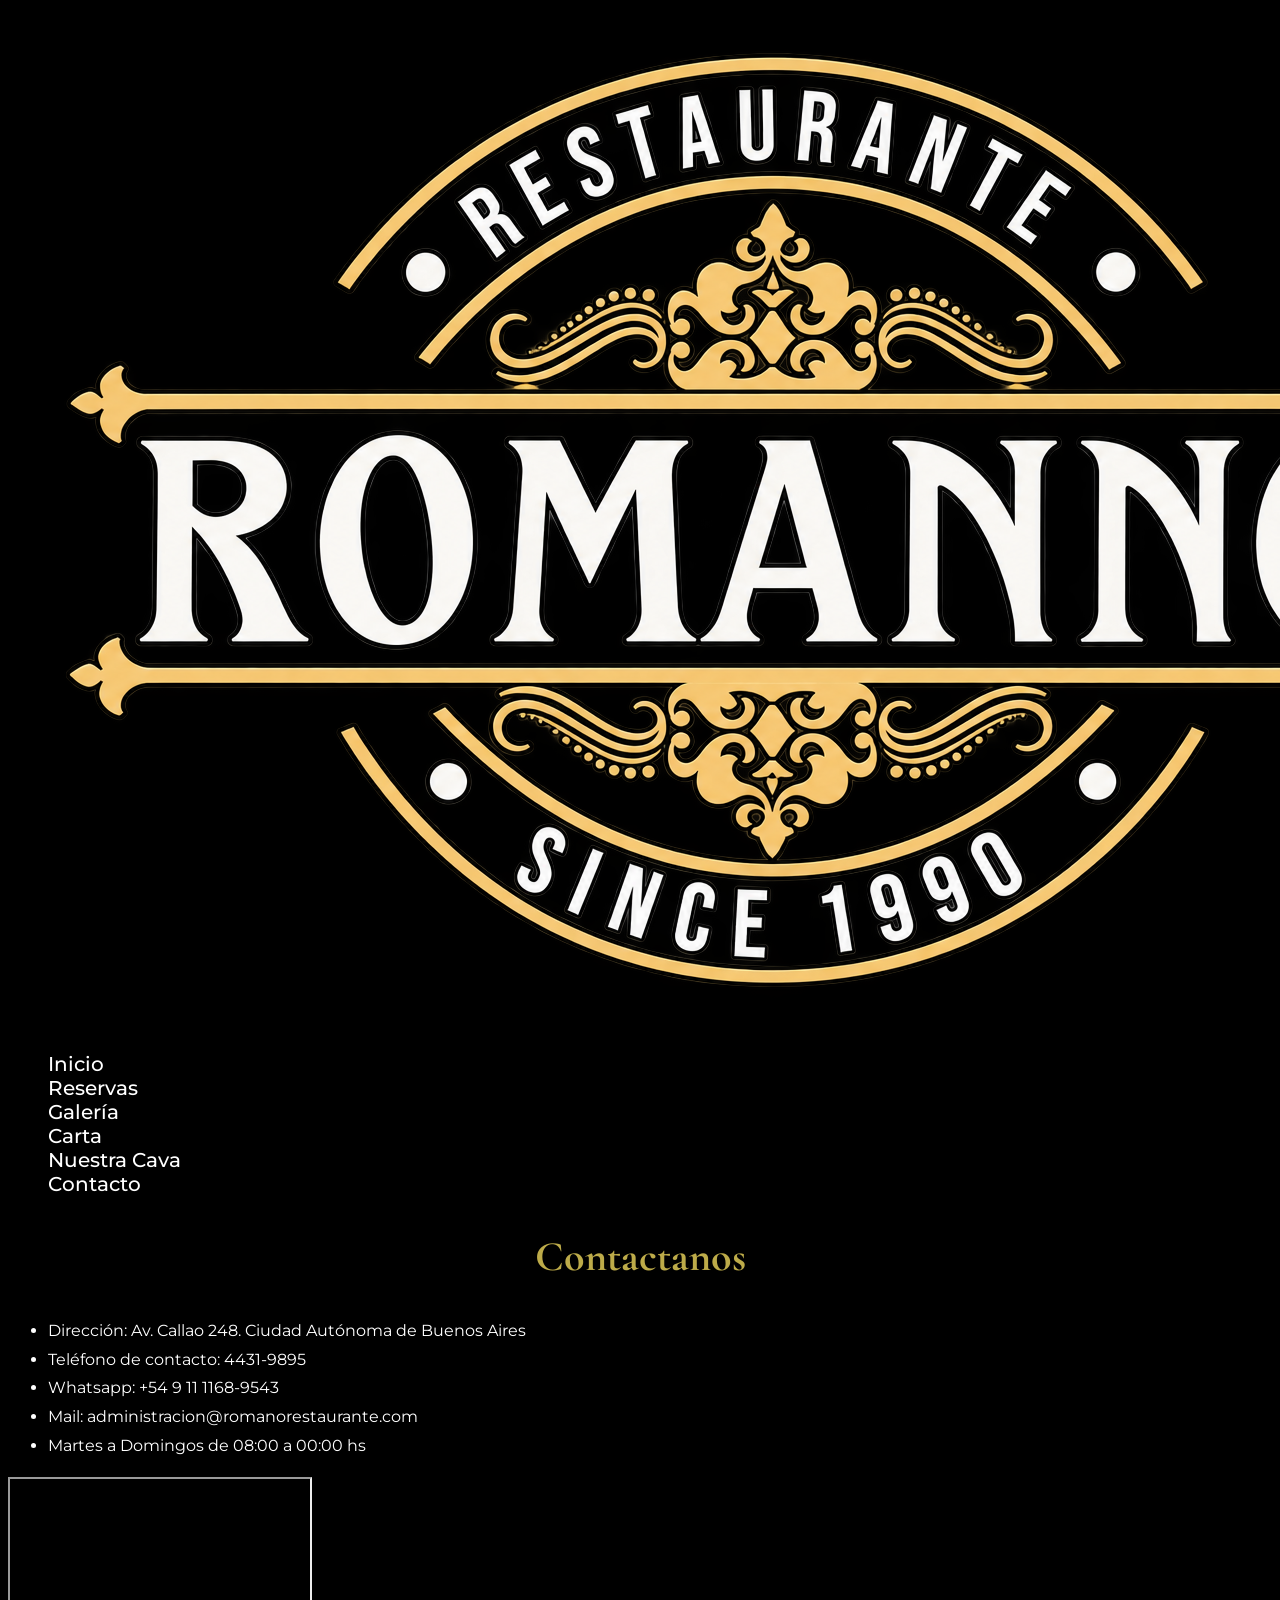
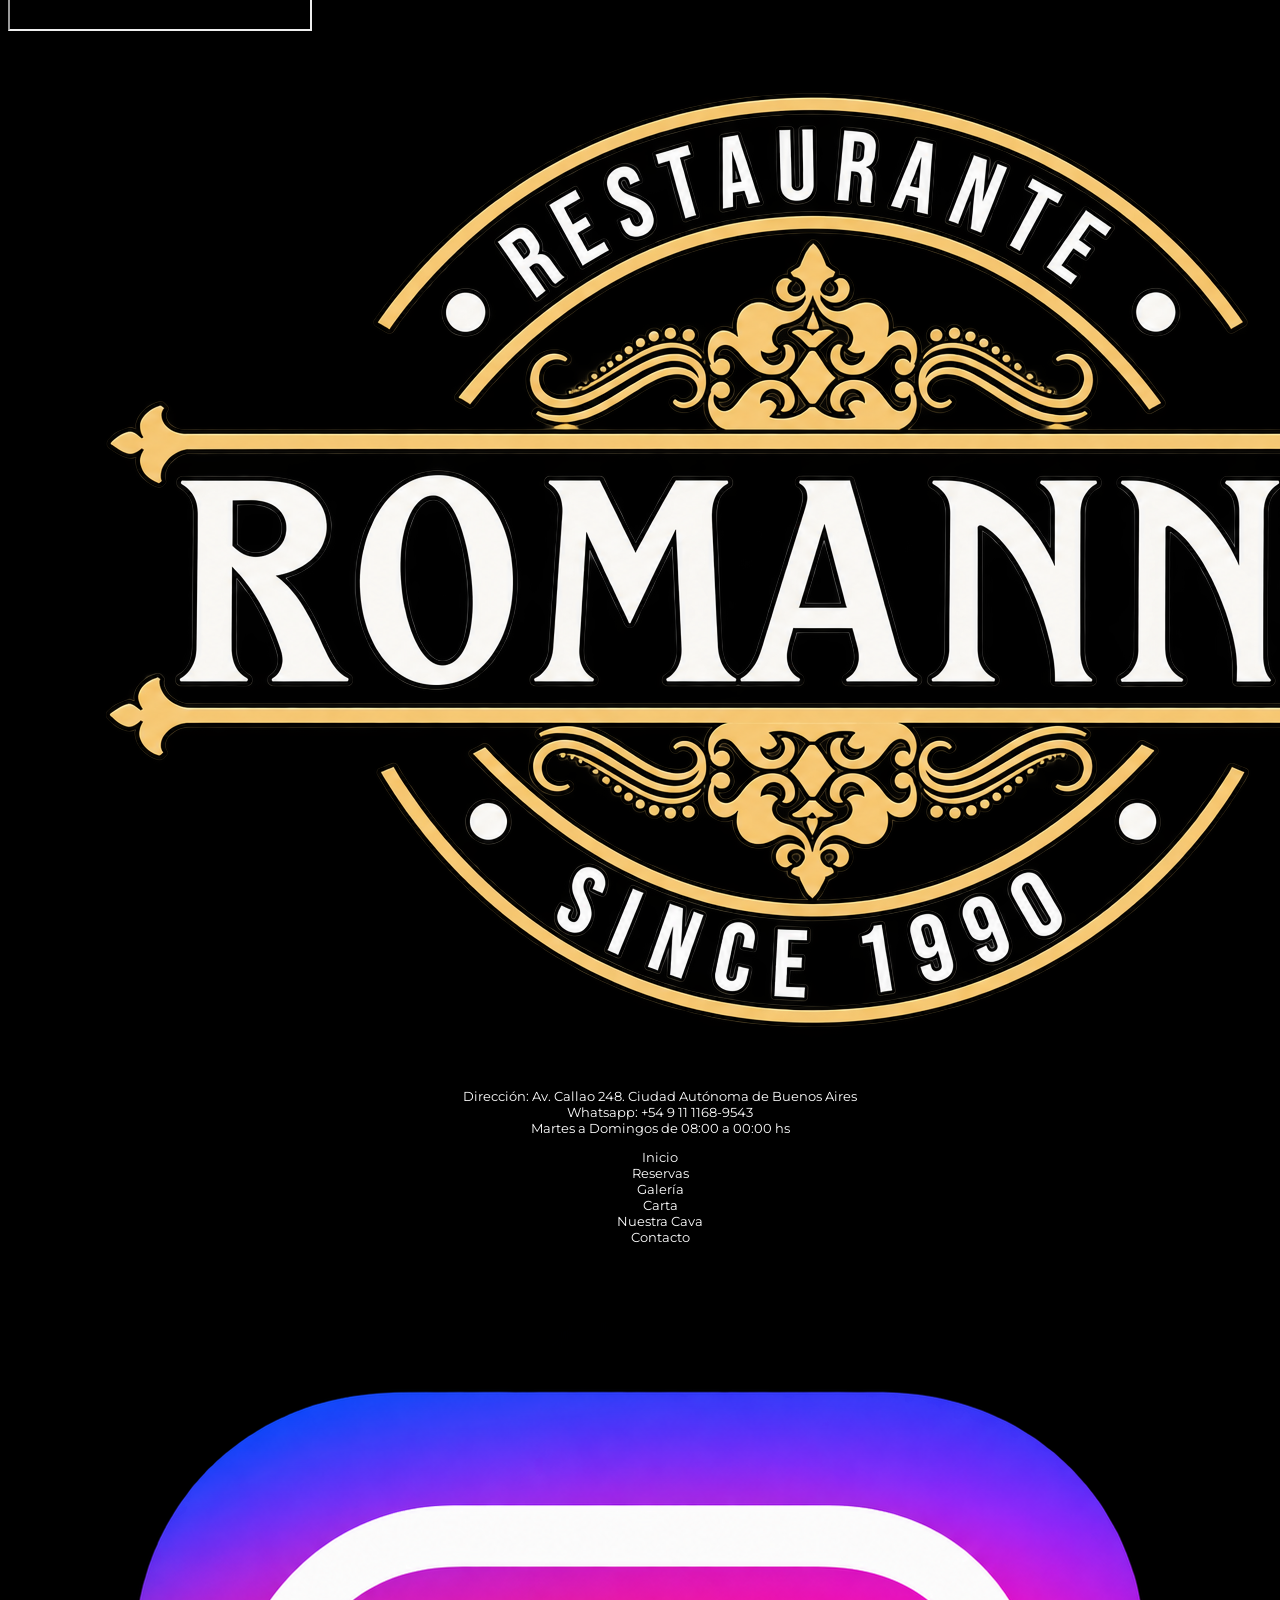
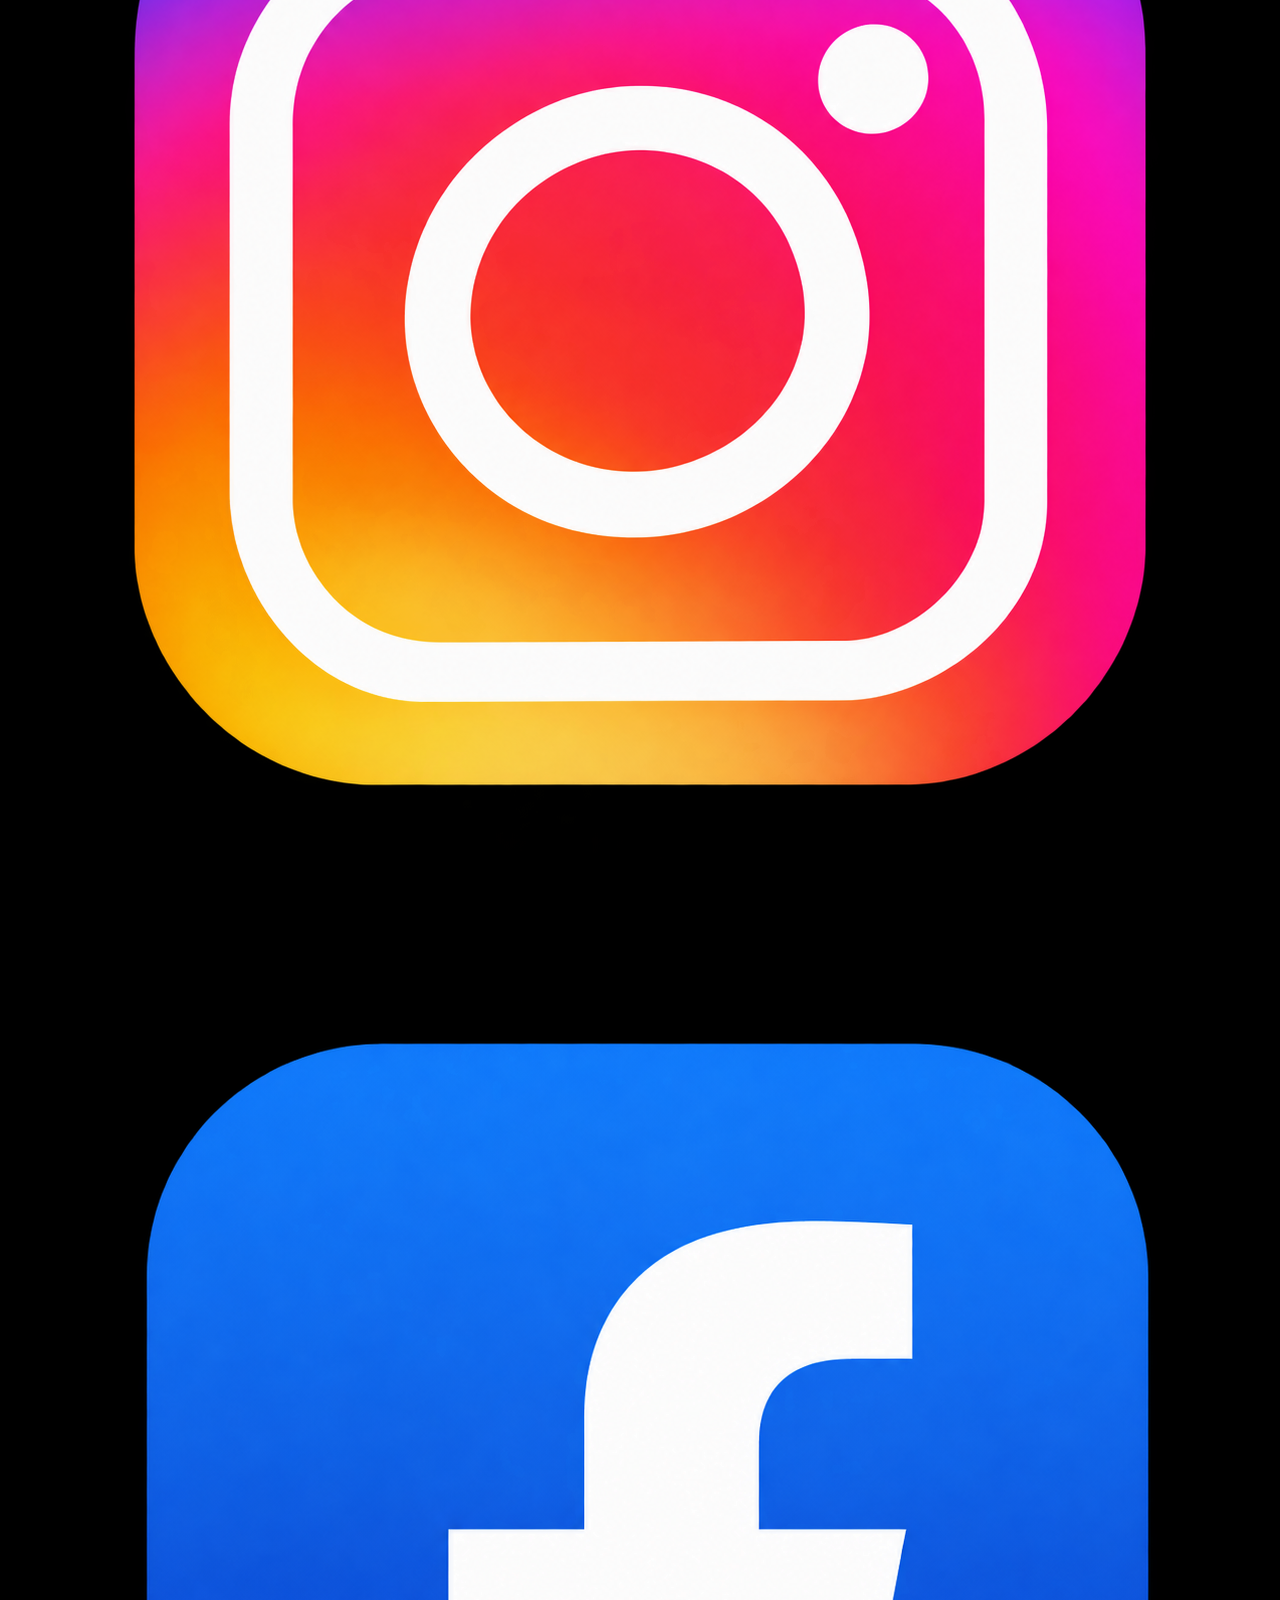
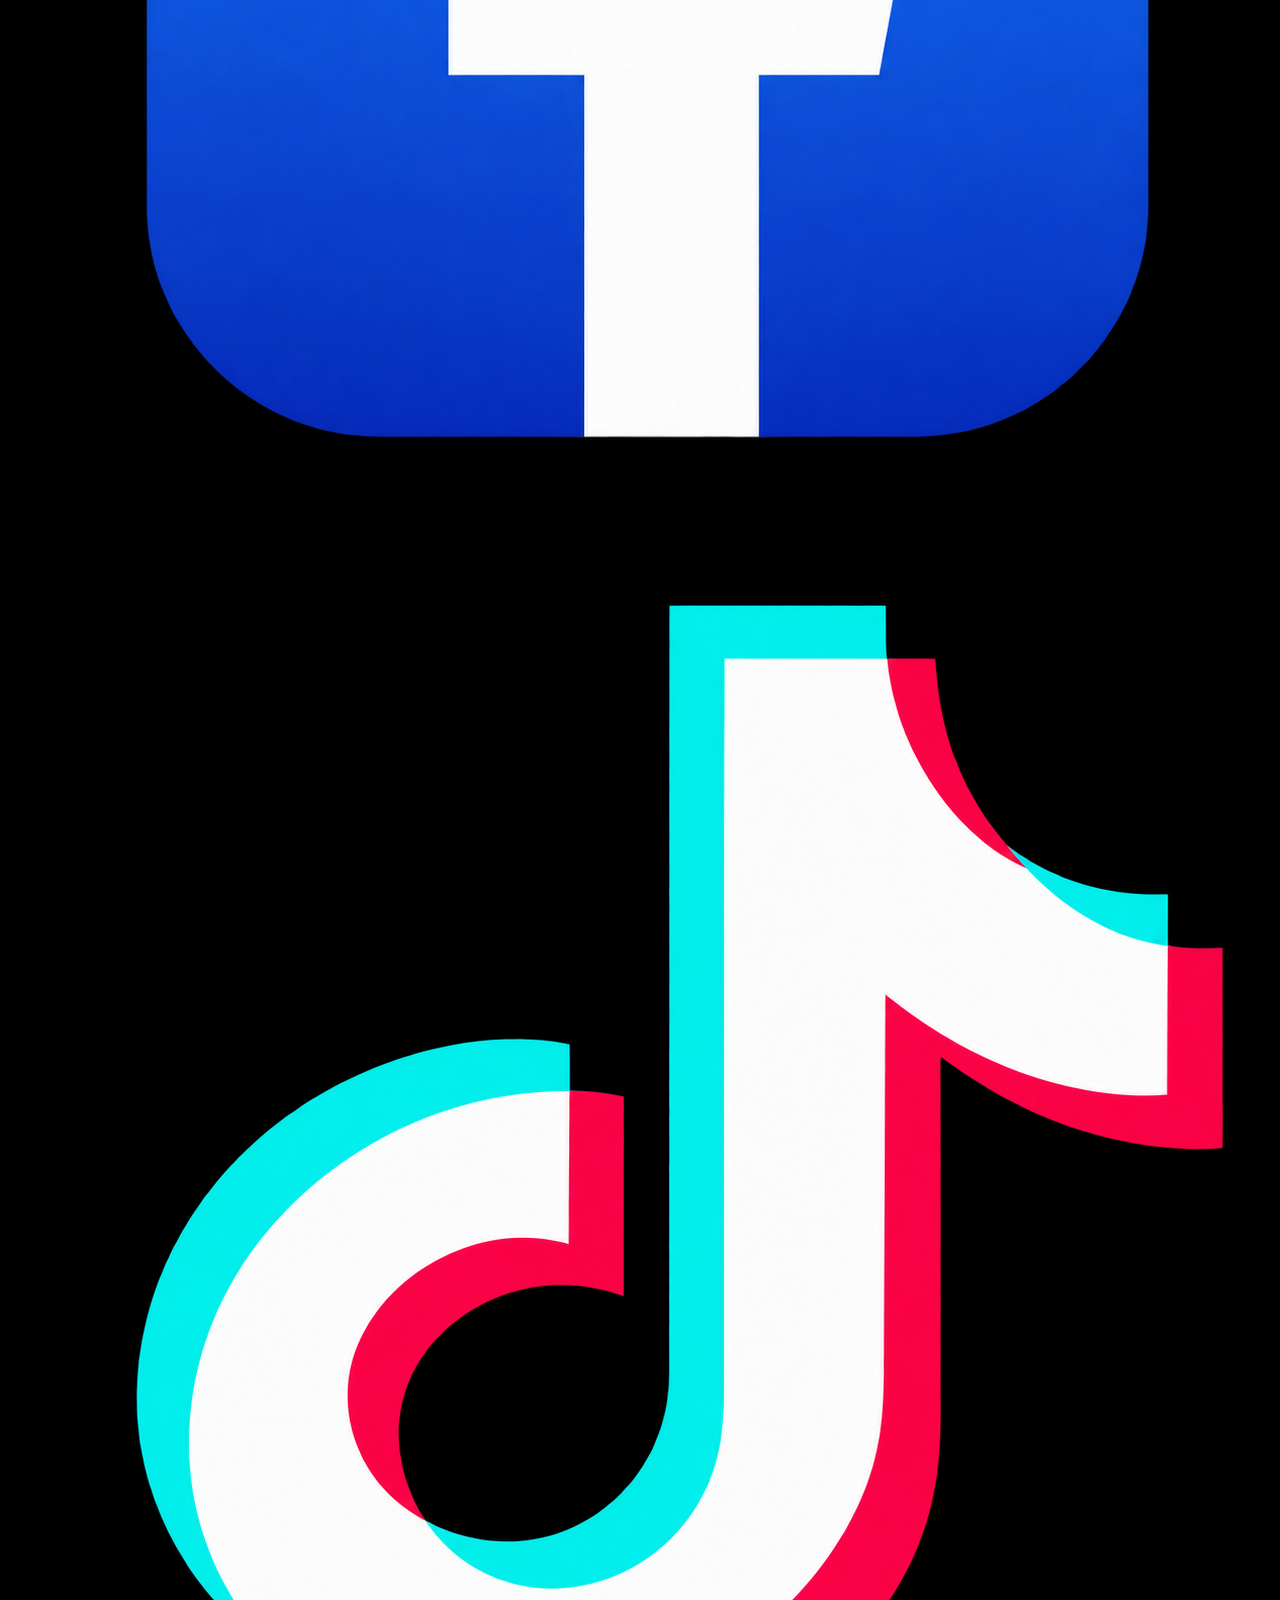
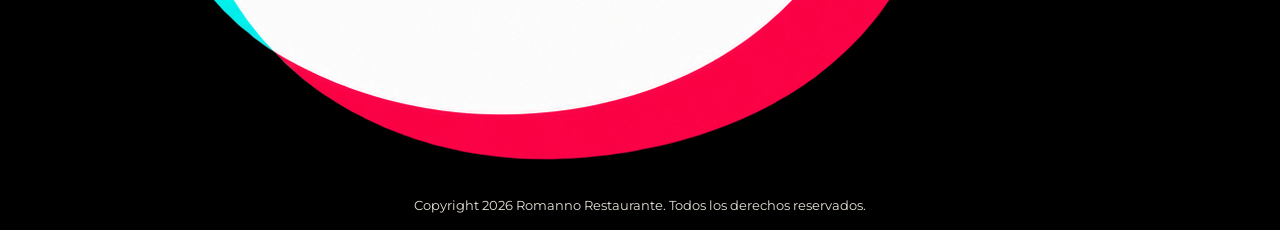
<file: pages/contacto.html>
<!DOCTYPE html>
<html lang="es">
<head>
    <meta charset="UTF-8">
    <meta name="viewport" content="width=device-width, initial-scale=1.0">
    <link rel="stylesheet" href="../styles/style.css">
    <title>Romanno Restaurante</title>
</head>
<body>
    <header>
        <!-- LOGO -->

        <img src="../assets/logoromanno.png" alt="Logo Romanno">
        
        <!-- NAVBAR -->
        <nav>
            <ul class="nav-menu">
                <li><a href="../index.html">Inicio</a></li>
                <li><a href="./reservas.html">Reservas</a></li>
                <li><a href="./galeria.html">Galería</a></li>
                <li><a href="../assets/carta_romanno.pdf" target="_blank">Carta</a></li>
                <li><a href="./nuestra_cava.html">Nuestra Cava</a></li>
                <li><a href="#contacto">Contacto</a></li>
            </ul>
        </nav>
    </header>

    <main>

        <div class="contenedor-contacto">

            <section id="contacto" class="datos-contacto texto-contacto">
                <h1>Contactanos</h1>

                <ul>
                    <li>Dirección: Av. Callao 248. Ciudad Autónoma de Buenos Aires</li>
                    <li>Teléfono de contacto: 4431-9895</li>
                    <li>Whatsapp: +54 9 11 1168-9543</li>
                    <li>Mail: administracion@romanorestaurante.com</li>
                    <li>Martes a Domingos de 08:00 a 00:00 hs</li>
                </ul>
            </section>

            <section class="mapa-contacto">
                <iframe title="Ubicación de Romanno Restaurante" src="https://www.google.com/maps/embed?pb=!1m18!1m12!1m3!1d3283.9180205554317!2d-58.39510202521265!3d-34.606234457629526!2m3!1f0!2f0!3f0!3m2!1i1024!2i768!4f13.1!3m3!1m2!1s0x95bccac222d8d4e5%3A0xe1d49451931b3eed!2sAv.%20Callao%20248%2C%20C1022%20Cdad.%20Aut%C3%B3noma%20de%20Buenos%20Aires!5e0!3m2!1ses-419!2sar!4v1791507550552!5m2!1ses-419!2sar" allowfullscreen="" loading="lazy" referrerpolicy="strict-origin-when-cross-origin"></iframe>
            </section>

        </div>

    </main>
    
        <!-- FOOTER -->
    <footer>
        <div>
            <section>
                <figure>
                    <img src="../assets/logoromanno.png" alt="Logo Romanno">
                </figure>
            </section>
            <section>
                <ul class="ul-footer">
                    <li>Dirección: Av. Callao 248. Ciudad Autónoma de Buenos Aires</li>
                    <li>Whatsapp: +54 9 11 1168-9543</li>
                    <li>Martes a Domingos de 08:00 a 00:00 hs</li>
                </ul>
            </section>
            <section>  
                <ul class="ul-footer">
                    <li><a href="../index.html">Inicio</a></li>
                    <li><a href="./reservas.html">Reservas</a></li>
                    <li><a href="./galeria.html">Galería</a></li>
                    <li><a href="../assets/carta_romanno.pdf" target="_blank">Carta</a></li>
                    <li><a href="./nuestra_cava.html">Nuestra Cava</a></li>
                    <li><a href="#contacto">Contacto</a></li>
                </ul>
            </section>
            <section>
                <a href="https://www.instagram.com/" target="_blank"><img src="../assets/instagram.png" class="logo-redes" alt="Instagram Romanno"/></a>
                <a href="https://www.facebook.com/" target="_blank"><img src="../assets/facebook.png" class="logo-redes" alt="Facebook Romanno"/></a>
                <a href="https://www.tiktok.com/" target="_blank"><img src="../assets/tiktok.png" class="logo-redes" alt="TikTok Romanno"/></a>
            
            </section>
        </div>
        <section class="copyright">
            <p>Copyright 2026 Romanno Restaurante. Todos los derechos reservados.</p>
        </section>    
    </footer>
</body>
</html>
</file>
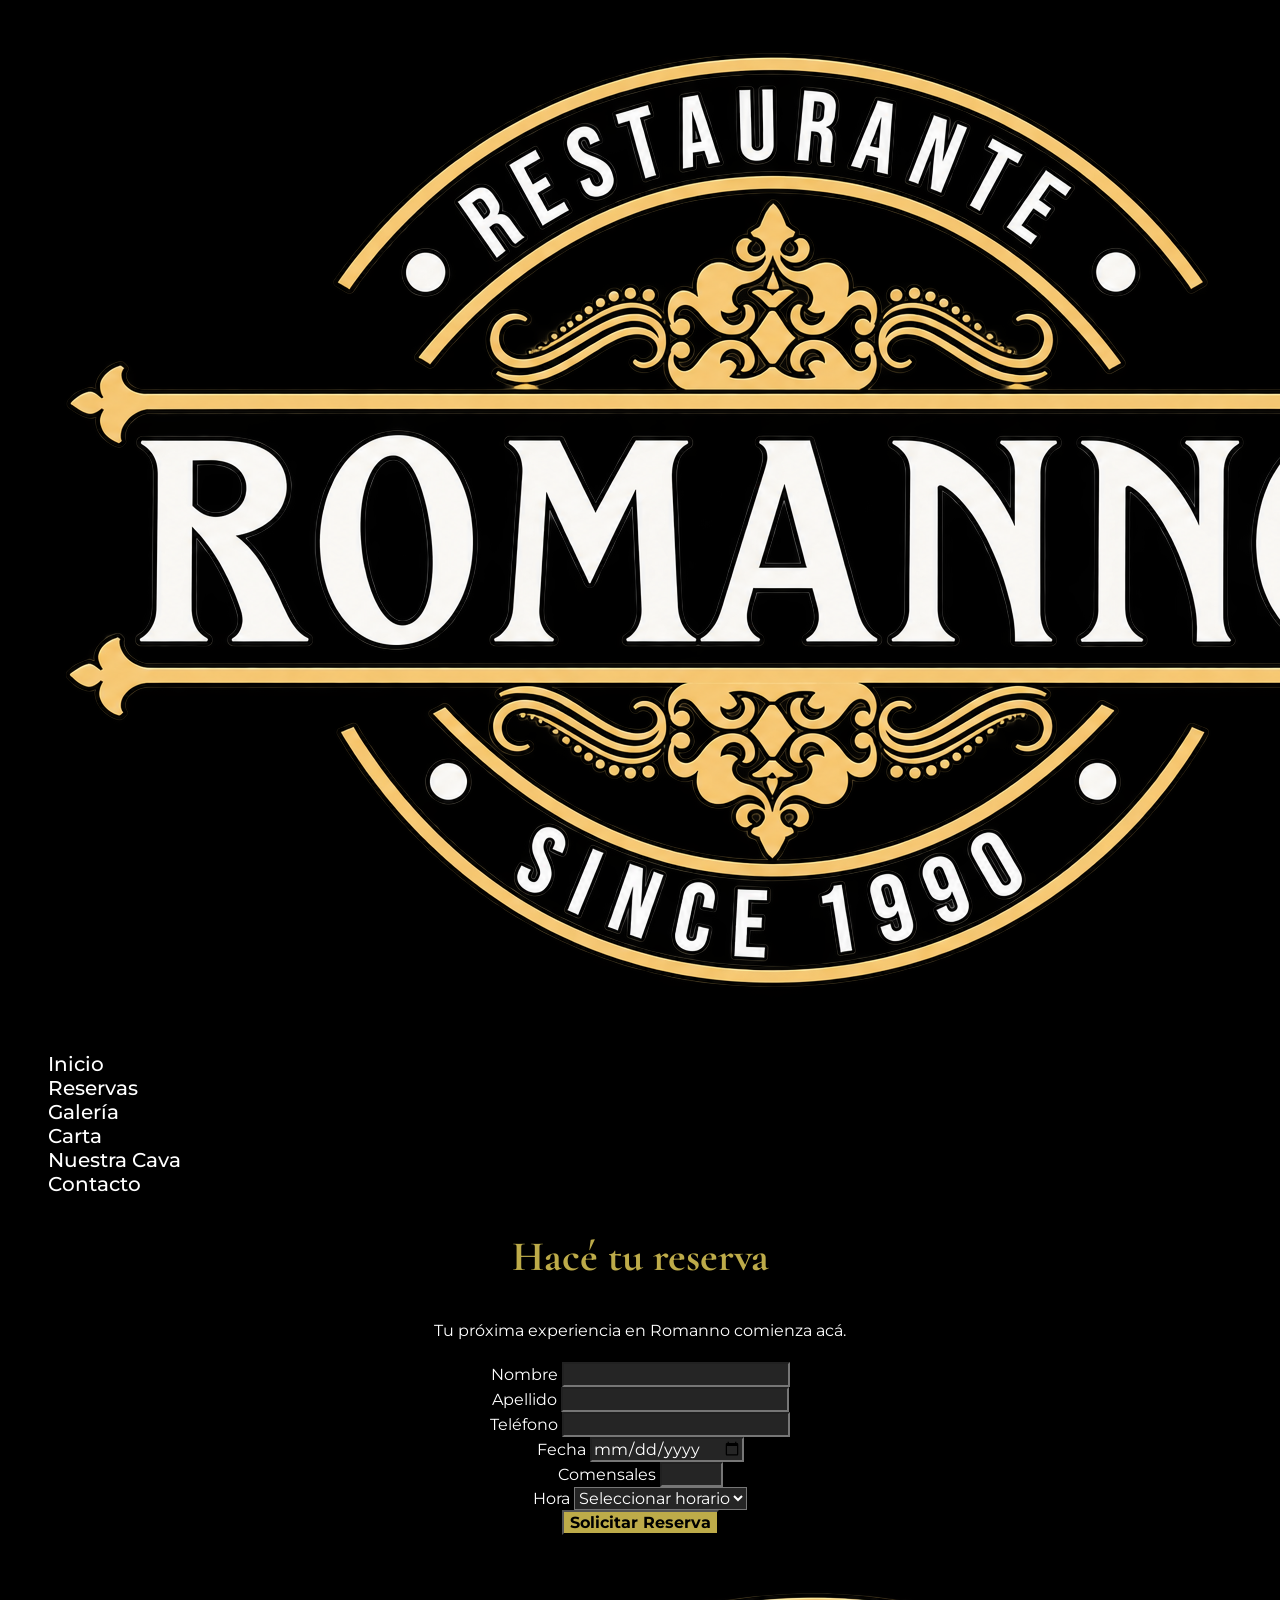
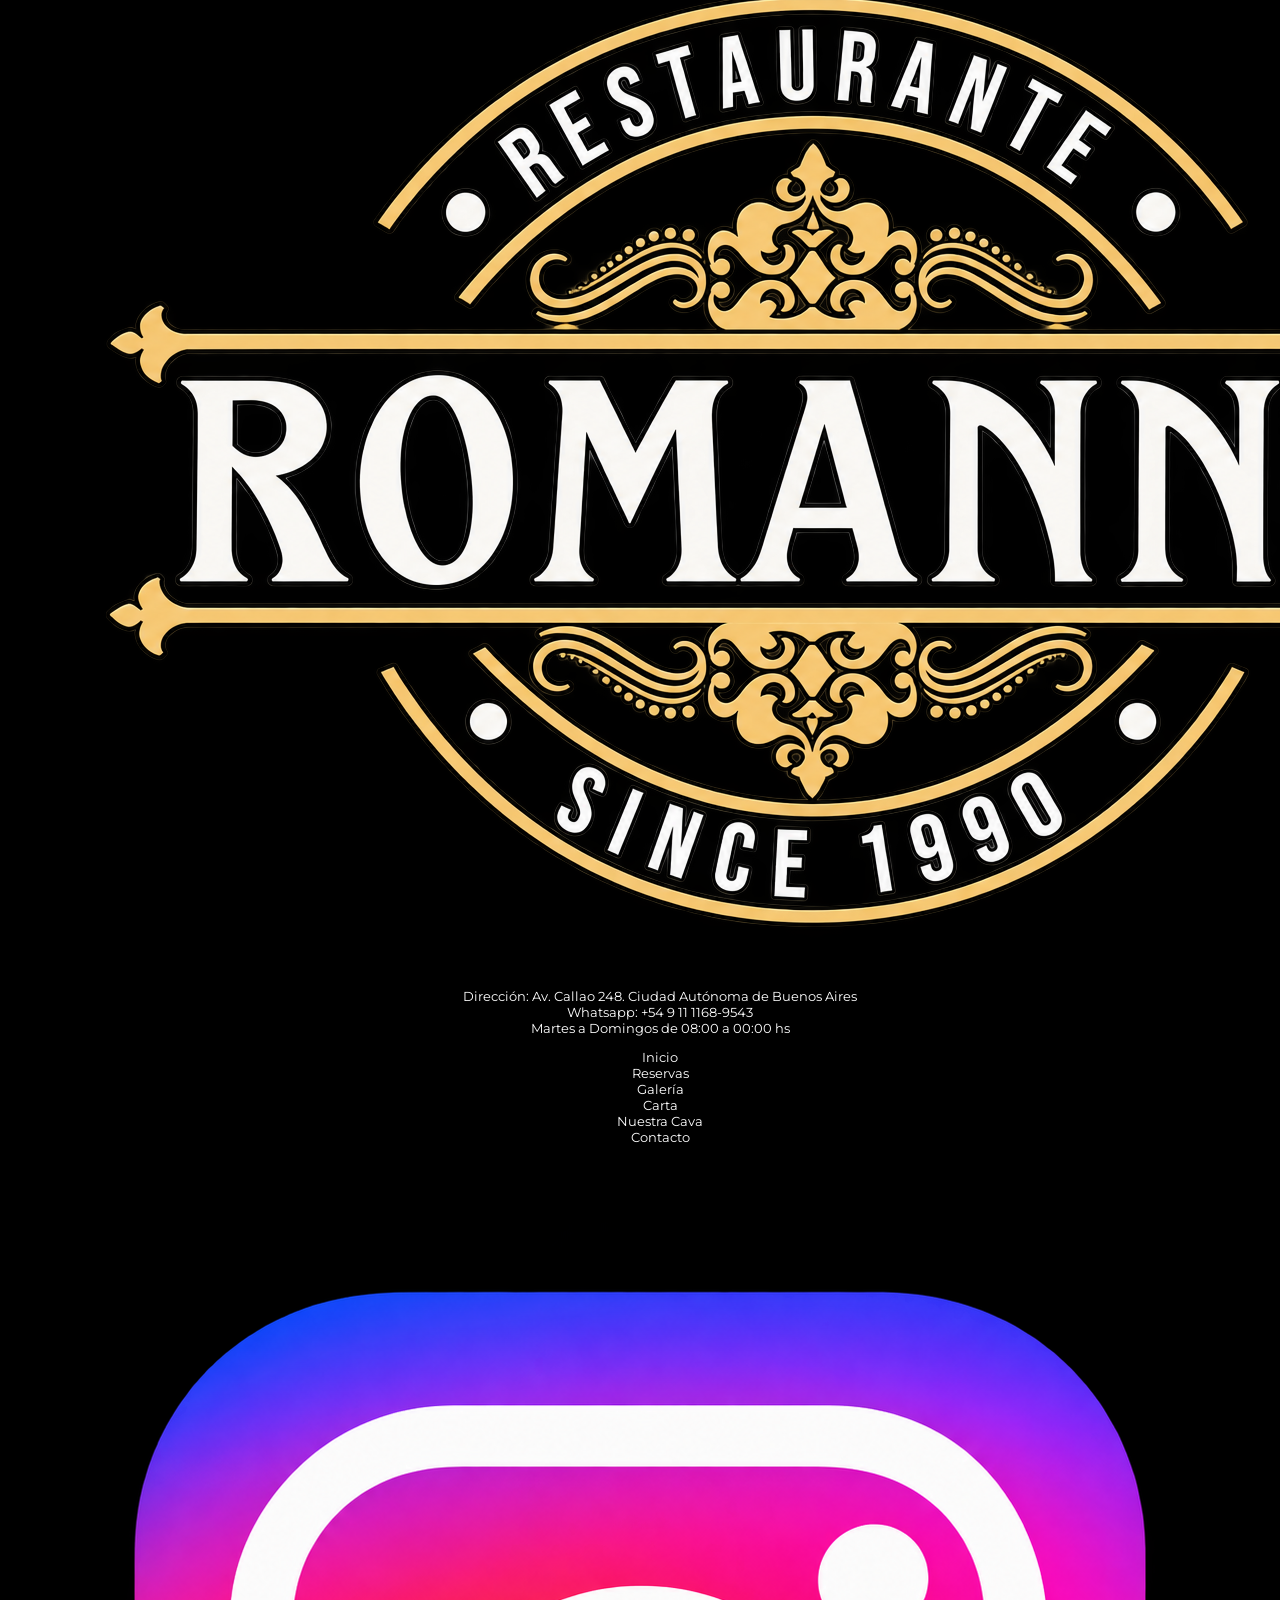
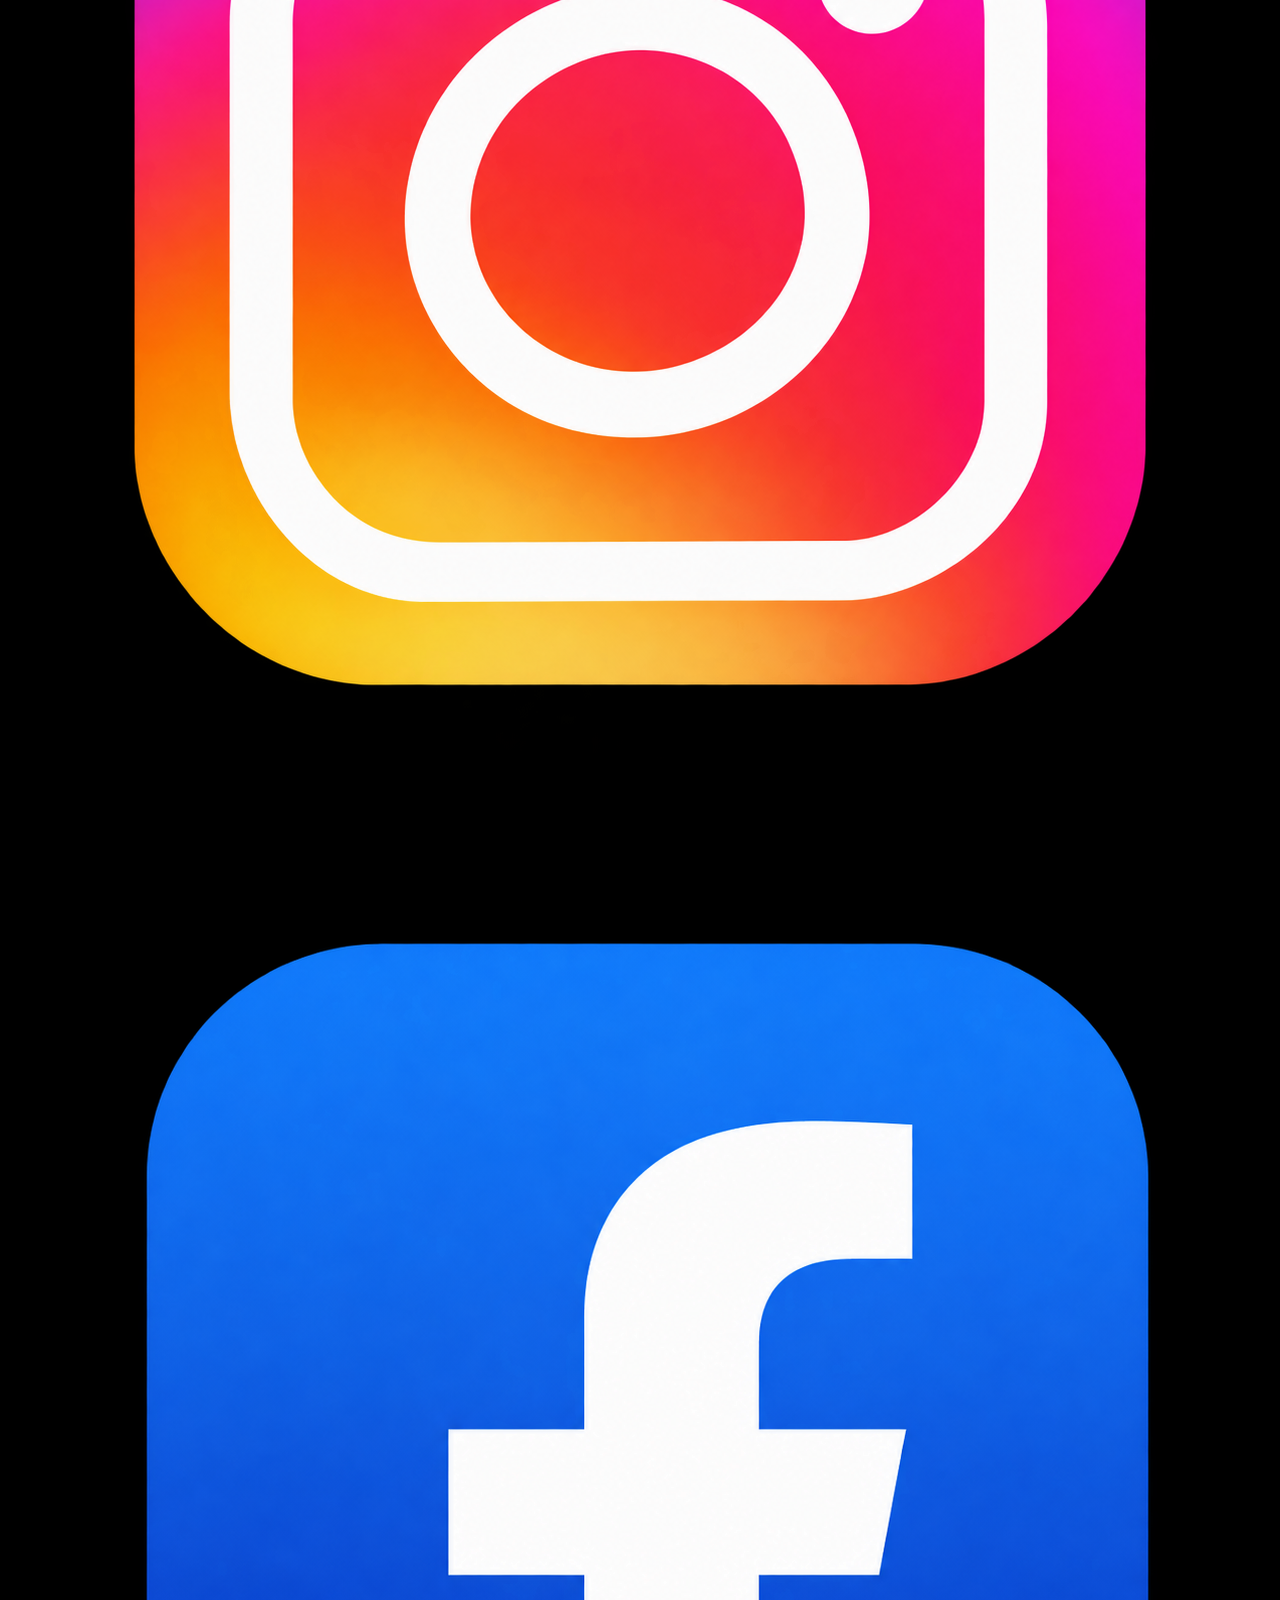
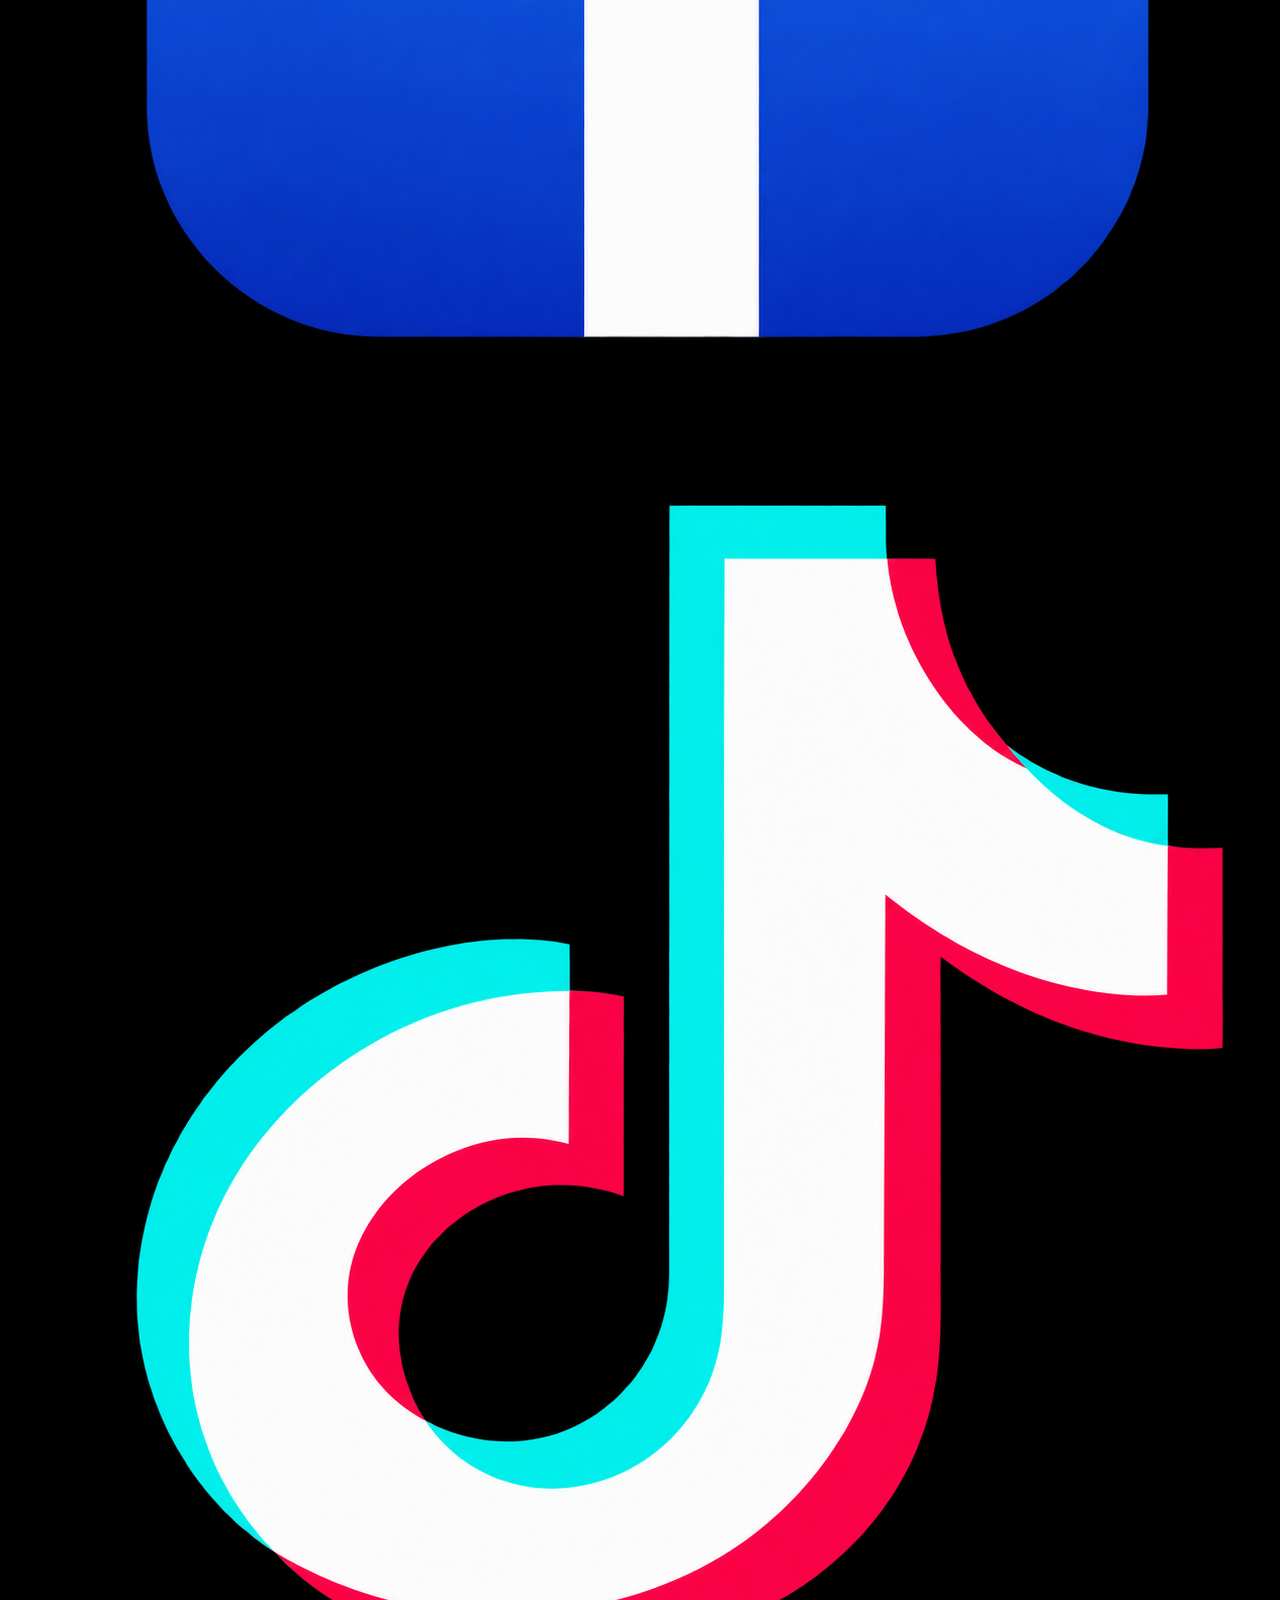
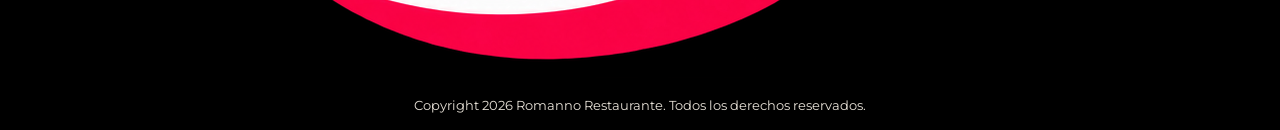
<file: pages/reservas.html>
<!DOCTYPE html>
<html lang="es">
<head>
    <meta charset="UTF-8">
    <meta name="viewport" content="width=device-width, initial-scale=1.0">
    <link rel="stylesheet" href="../styles/style.css">
    <title>Romanno Restaurante</title>
</head>
<body>
    <header>
        <!-- LOGO -->

        <img src="../assets/logoromanno.png" alt="Logo Romanno">
        
        <!-- NABAR -->
        <nav>
            <ul class="nav-menu">
                <li><a href="../index.html">Inicio</a></li>
                <li><a href="#reservas">Reservas</a></li>
                <li><a href="./galeria.html">Galería</a></li>
                <li><a href="../assets/carta_romanno.pdf" target="_blank">Carta</a></li>
                <li><a href="./nuestra_cava.html">Nuestra Cava</a></li>
                <li><a href="./contacto.html">Contacto</a></li>
            </ul>
        </nav>
    </header>

    <!-- MAIN -->
     
    <main>
        <div id="reservas" class="contenedor-reservas">
        <section>
            <h1>Hacé tu reserva</h1>
            <p>Tu próxima experiencia en Romanno comienza acá.</p>
        </section>

        <!-- FORMULARIO-->

            <section class="formulario-reservas">
                <form>
                    <div>
                    <label for="nombre">Nombre</label>
                    <input type="text" id="nombre" name="nombre" required>
                    </div>

                    <div>
                    <label for="apellido">Apellido</label>
                    <input type="text" id="apellido" name="apellido" required>
                    </div>

                    <div>
                    <label for="telefono">Teléfono</label>
                    <input type="tel" id="telefono" name="telefono" required>
                    </div>

                    <div>
                    <label for="fecha">Fecha</label>
                    <input type="date" id="fecha" name="fecha" required>
                    </div>    

                    <div>
                    <label for="comensales">Comensales</label>
                    <input type="number" id="comensales" name="comensales" min="1" max="12" required>
                    </div>    

                    <div>
                    <label for="hora">Hora</label>
                    <select id="hora" name="hora" required>
                        <option value="">Seleccionar horario</option>
                        <option value="12:00">12:00 hs</option>
                        <option value="13:00">13:00 hs</option>
                        <option value="14:00">14:00 hs</option>
                        <option value="20:00">20:00 hs</option>
                        <option value="21:00">21:00 hs</option>
                        <option value="22:00">22:00 hs</option>
                    </select>
                    </div>

                    <input type="submit" class="boton-reserva" value="Solicitar Reserva">
                </form>
            </section>
        </div>
    </main>    

    <!--FOOTER-->
    <footer>
        <div>
            <section>
                <figure>
                    <img src="../assets/logoromanno.png" alt="Logo Romanno">
                </figure>
            </section>
            <section>
                <ul class="ul-footer">
                    <li>Dirección: Av. Callao 248. Ciudad Autónoma de Buenos Aires</li>
                    <li>Whatsapp: +54 9 11 1168-9543</li>
                    <li>Martes a Domingos de 08:00 a 00:00 hs</li>
                </ul>
            </section>
            <section>  
                <ul class="ul-footer">
                    <li><a href="../index.html">Inicio</a></li>
                    <li><a href="#reservas">Reservas</a></li>
                    <li><a href="./galeria.html">Galería</a></li>
                    <li><a href="../assets/carta_romanno.pdf" target="_blank">Carta</a></li>
                    <li><a href="./nuestra_cava.html">Nuestra Cava</a></li>
                    <li><a href="./contacto.html">Contacto</a></li>
                </ul>
            </section>
            <section>
                <a href="https://www.instagram.com/" target="_blank"><img src="../assets/instagram.png" class="logo-redes" alt="Instagram Romanno"/></a>
                <a href="https://www.facebook.com/" target="_blank"><img src="../assets/facebook.png" class="logo-redes" alt="Facebook Romanno"/></a>
                <a href="https://www.tiktok.com/" target="_blank"><img src="../assets/tiktok.png" class="logo-redes" alt="TikTok Romanno"/></a>
            
            </section>
        </div>
        <section class="copyright">
            <p>Copyright 2026 Romanno Restaurante. Todos los derechos reservados.</p>
        </section>    
    </footer>

</body>

</html>
</file>
<file: styles/style.css>
@import url('https://fonts.googleapis.com/css2?family=Cormorant+Garamond:wght@400;600;700&family=Montserrat:wght@400;500;700&display=swap');


/* GENERAL */

body {
    background-color: #000000;
    color: #ffffff;
    font-family: 'Montserrat', sans-serif;
}

h1 {
    font-family: 'Cormorant Garamond', serif;
    font-size: 42px;
    font-weight: 700;
    color: #bdab49;
    text-align: center;
}

h2 {
    font-family: 'Cormorant Garamond', serif;
    font-size: 34px;
    font-weight: 600;
    color: #bdab49;
    text-align: center;
}

p {
    font-size: 16px;
    line-height: 1.8;
    color: #e8e2d8;
}

figcaption {
    font-family: 'Cormorant Garamond', serif;
    font-size: 18px;
    font-style: italic;
    color: #ffffff;
    text-align: center;
}


/* HEADER Y NAVEGACIÓN */

header {
    background-color: #000000;
}

nav {
    background-color: #000000;
}

.nav-menu {
    list-style-type: none;
}

.nav-menu a {
    color: #ffffff;
    text-decoration: none;
    font-size: 20px;
    font-weight: 500;
}


/* INICIO */

.inicio-puchero h1,
.inicio-postre h2 {
    font-size: 35px;
    font-weight: 600;
}

.inicio-puchero p,
.inicio-postre p {
    text-align: center;
}


/* FOOTER */

footer {
    background-color: #000000;
    color: #ffffff;
    font-size: 13px;
    text-align: center;
}

.ul-footer {
    list-style-type: none;
}

.ul-footer a {
    color: #ffffff;
    text-decoration: none;
}

.copyright p {
    color: #e8e2d8;
    font-size: 13px;
    text-align: center;
}


/* RESERVAS */

.contenedor-reservas {
    text-align: center;
}

.contenedor-reservas p {
    color: #ffffff;
}

.formulario-reservas {
    background-color: #000000;
    color: #ffffff;
}

.formulario-reservas label {
    font-size: 16px;
}

.formulario-reservas input,
.formulario-reservas select {
    background-color: #252525;
    color: #ffffff;
    font-family: 'Montserrat', sans-serif;
    font-size: 16px;
}

.formulario-reservas .boton-reserva {
    background-color: #bdab49;
    color: #000000;
    font-weight: 700;
}


/* NUESTRA CAVA */

.texto-cava {
    text-align: center;
}

.contacto-cava {
    text-align: center;
}

.boton-cava {
    background-color: #bdab49;
    color: #000000;
    font-size: 16px;
    font-weight: 700;
    text-decoration: none;
}


/* CONTACTO */

.datos-contacto {
    color: #ffffff;
    font-size: 16px;
}

.datos-contacto ul {
    line-height: 1.8;
}


/* GALERÍA */

.texto-galeria {
    text-align: center;
}
</file>
